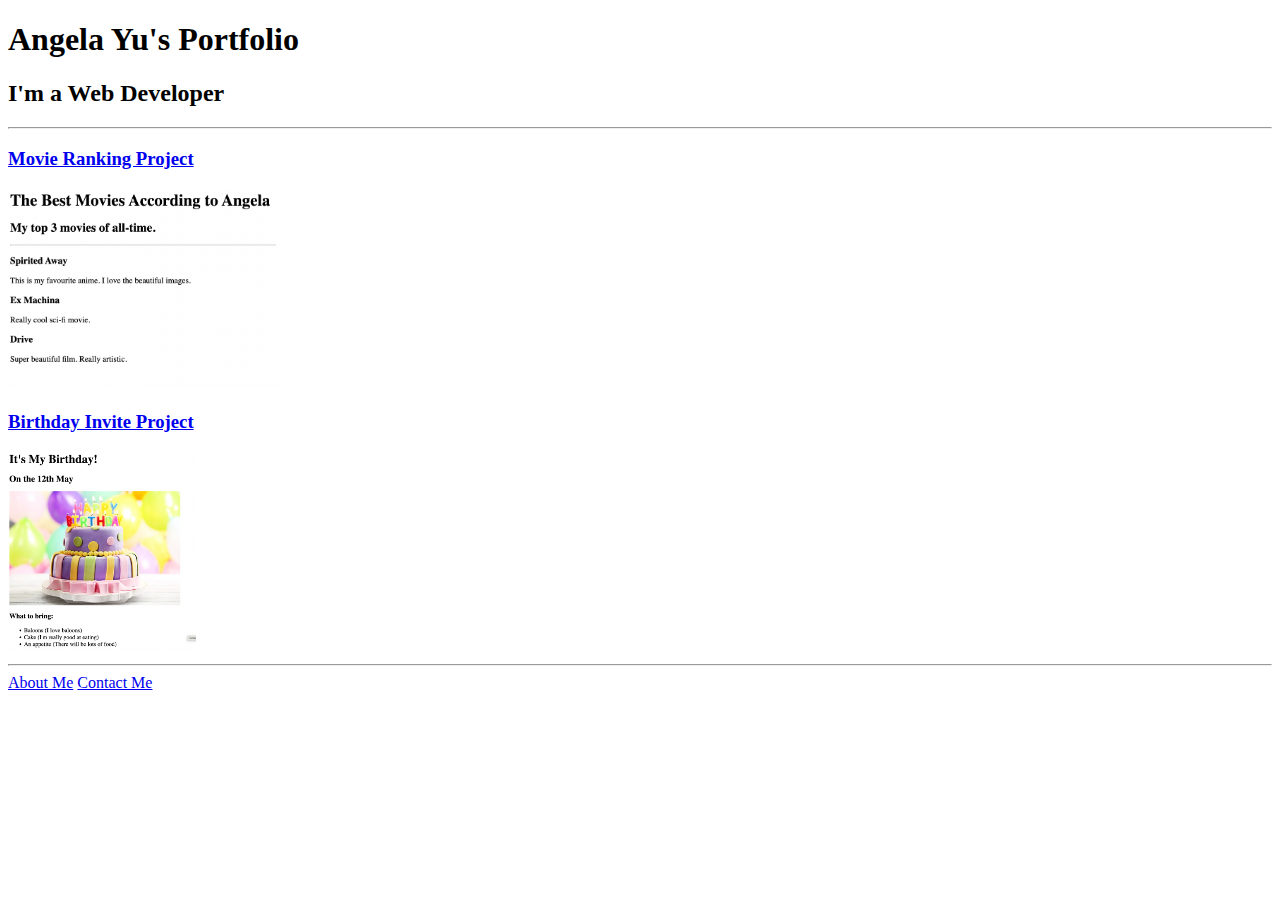
<file: index.html>
<!DOCTYPE html>
<html lang="en">
  <head>
    <meta charset="UTF-8" />
    <title>Angela's Portfolio</title>
  </head>

  <body>
    <h1>Angela Yu's Portfolio</h1>
    <h2>I'm a Web Developer</h2>
    <hr />

    <h3><a href="./public/movie-ranking.html">Movie Ranking Project</a></h3>
    <img src="./assets/images/movie-ranking.png" height="200" alt="movie ranking" />

    <h3><a href="./public/birthday-invite.html">Birthday Invite Project</a></h3>
    <img src="./assets/images/birthday-invite.png" height="200" alt="birthday invite" />
    <hr />

    <a href="./public/about.html">About Me</a>
    <a href="./public/contact.html">Contact Me</a>
  </body>
</html>
</file>
